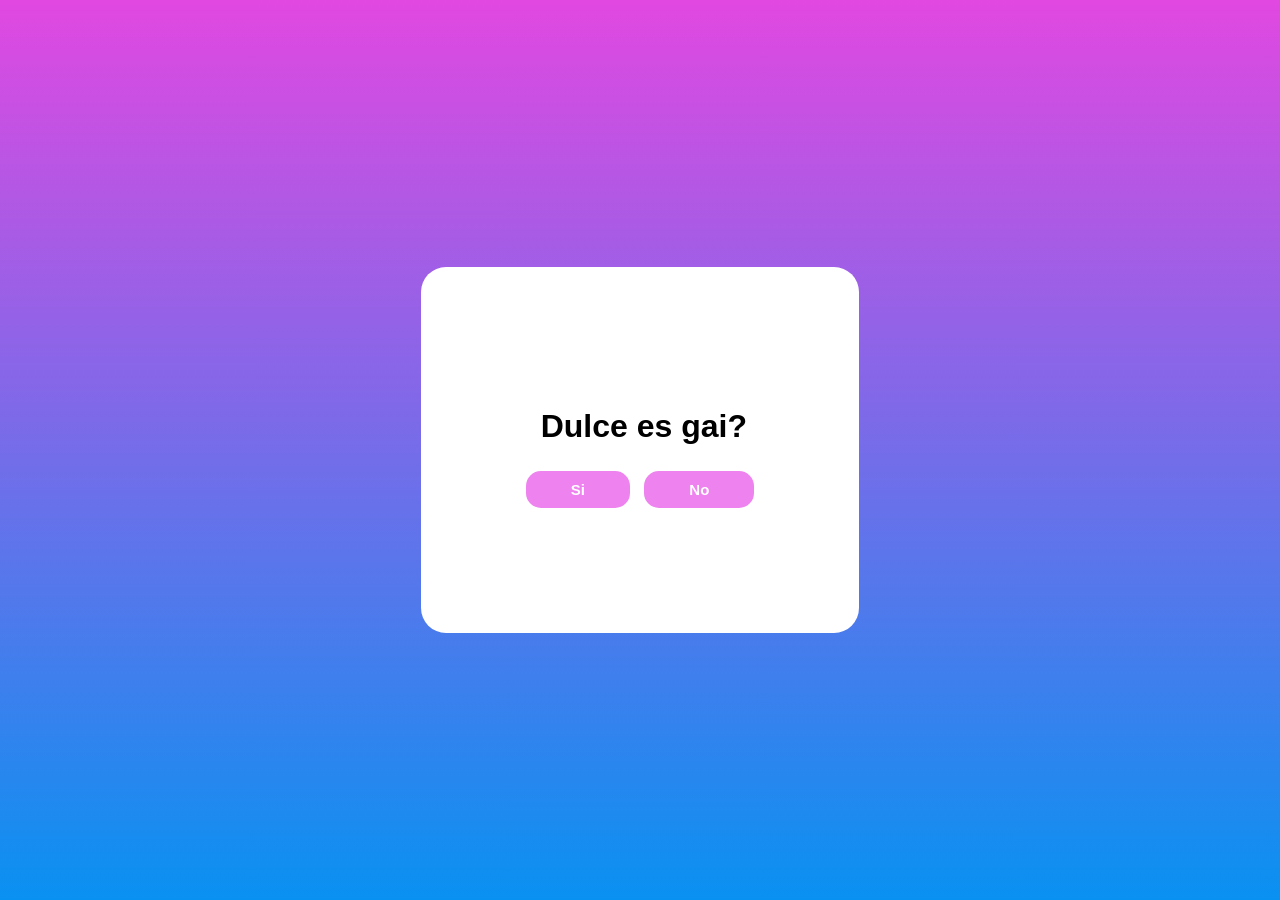
<file: index.html>
<html>

<head>
    <title>Dulce gai</title>
    <meta charset="UTF-8">
    <meta name="viewport" content="width=device-width, initial-scale=1.0">
    <link rel="stylesheet" href="CSS.css">
    <style type="text/css"></style>
    <script src="dulceScript.js"></script>
</head>

<body>
    <div class="fondo">
        <h1>Dulce es gai?</h1>
        <button onclick="si()">Si</button>
<button id="noButton">No</button>

    </div>
</body>

</html>
</file>
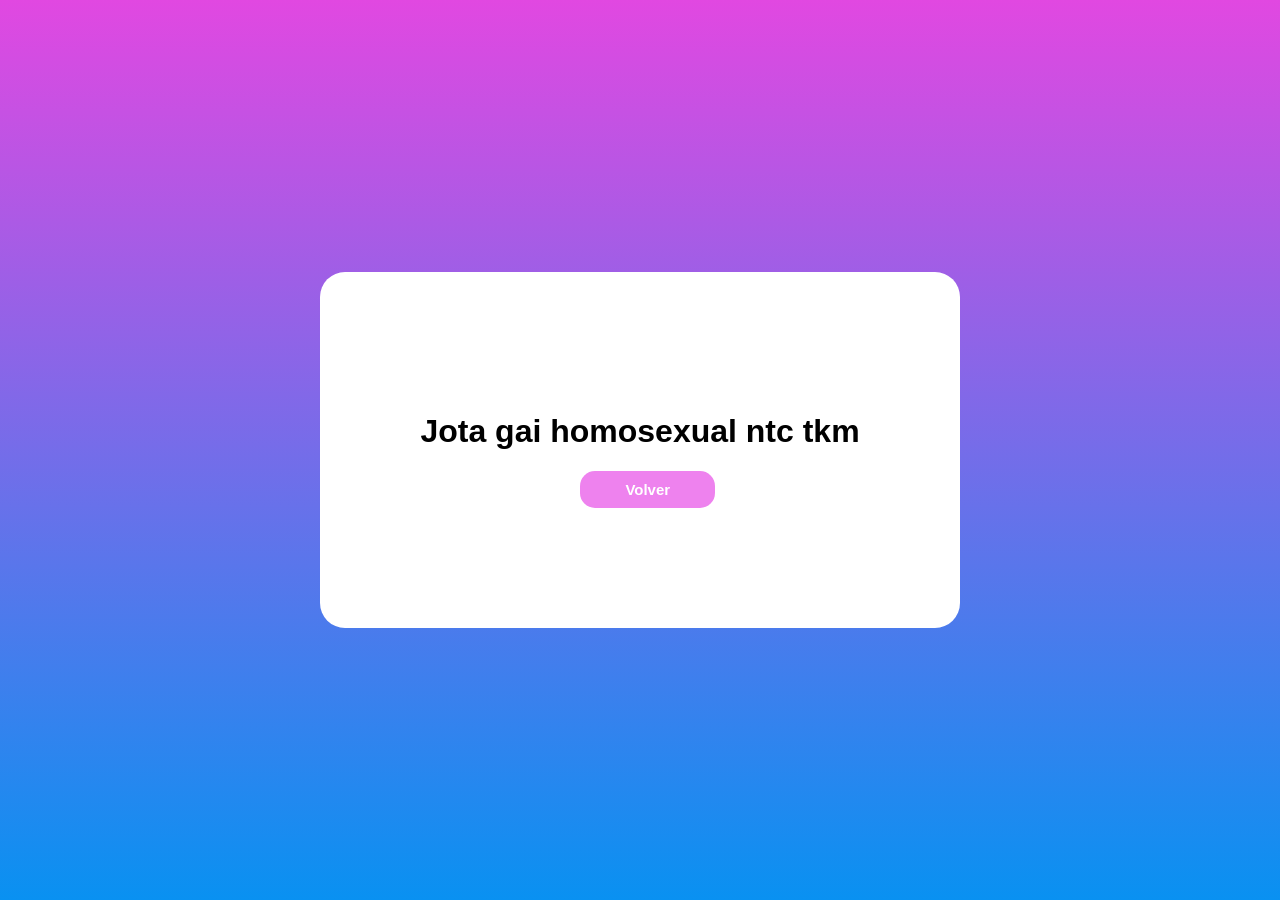
<file: gai.html>
<html>
    <head>
        <title>Lero lero</title>
        <meta charset="UTF-8">
        <meta name="viewport" content="width=device-width, initial-scale=1.0">
        <link rel="stylesheet" href="dulce.css">
        <style type="text/css"></style>
        <script src="dulce.js"></script>
    </head>
    <body>
        <div class="fondo">
            <h1>Jota gai homosexual ntc tkm</h1>
            <button onclick="volver()">Volver</button>
        </div>
    </body>
</html>
</file>
<file: CSS.css>
body{
    background:linear-gradient(rgb(225, 72, 225),rgb(9, 145, 241));
    color:black;
    font-family: Arial, Helvetica, sans-serif;
    justify-content: center;
    display: flex;
    align-items: center;
}
.fondo{
    background-color: white;
    padding: 120px 100px;
    border-radius: 25px;
    border: 0;
}
button{
    padding: 10px 45px;
    border-radius: 15px;
    border: 0;
    background-color:violet;
    color:white;
    margin: 5;
    font-size: 15px;
    font-weight: bold;
    box-sizing: border-box;
}
button:hover{
    background-color:rgb(9, 145, 241) ;
    transition: all 0.5s ease;
    letter-spacing: 1px;
}
h1{
    margin-left: 20;
}
</file>
<file: dulce.css>
body{
    background:linear-gradient(rgb(225, 72, 225),rgb(9, 145, 241));
    color:black;
    font-family: Arial, Helvetica, sans-serif;
    justify-content: center;
    display: flex;
    align-items: center;
}
.fondo{
    background-color: white;
    padding: 120px 100px;
    border-radius: 25px;
    border: 0;
}
button{
    padding: 10px 45px;
    border-radius: 15px;
    border: 0;
    background-color:violet;
    color:white;
    font-size: 15px;
    font-weight: bold;
    box-sizing: border-box;
    margin-left: 160px;
}
button:hover{
    background-color:rgb(9, 145, 241) ;
    transition: all 0.5s ease;
    letter-spacing: 1px;
}
</file>
